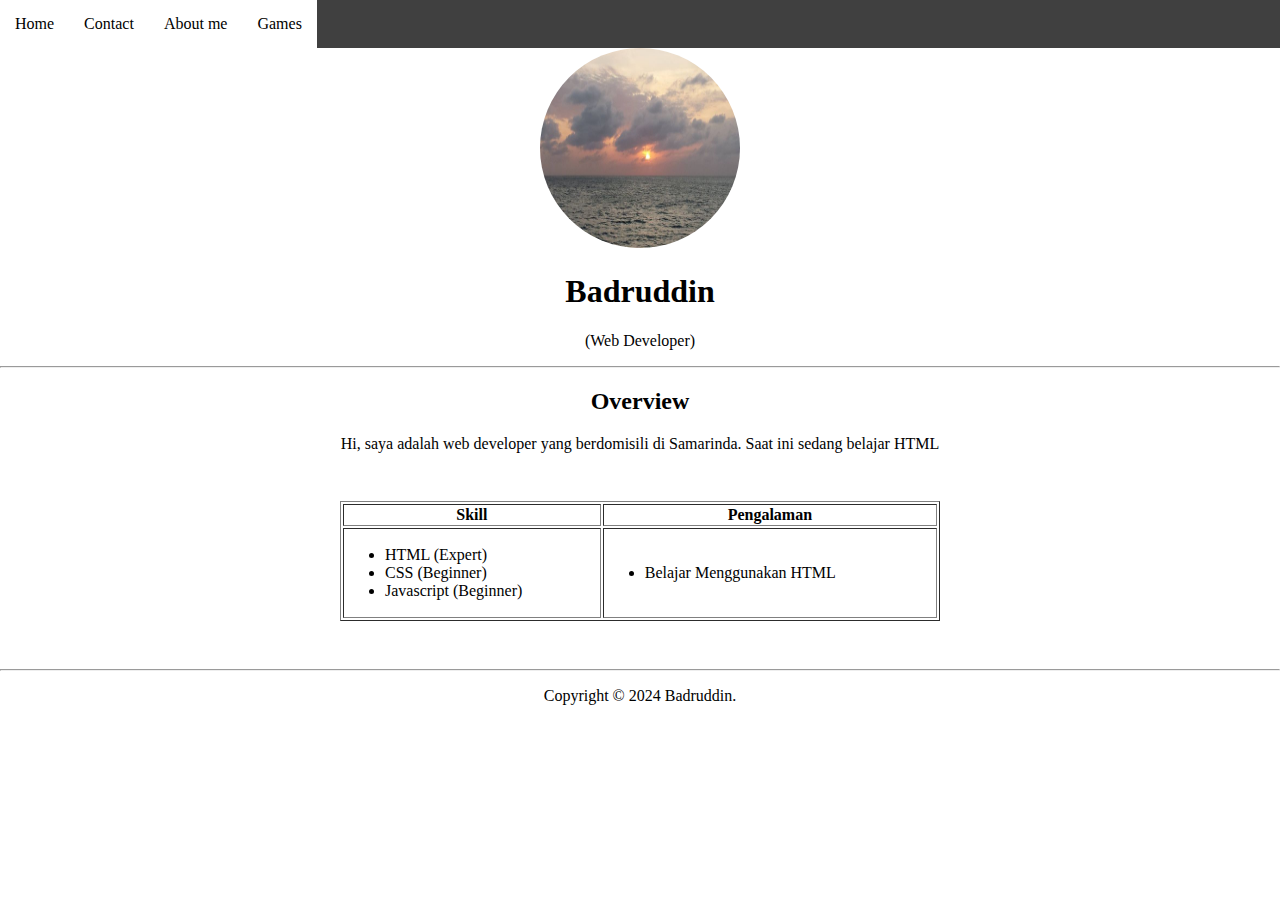
<file: index.html>
<!DOCTYPE html>
<html lang="en">

<head>
    <meta charset="UTF-8">
    <meta name="viewport" content="width=device-width, initial-scale=1.0">
    <link rel="stylesheet" href="style.css">
    <title>Badruddin Personal Website</title>
</head>

<body>
    <nav class="navbar">
      <ul>
        <li><a href="index.html">Home</a> </li>
        <li><a href="contact.html">Contact</a></li>
        <li><a href="about.html">About me</a></li>
        <li><a href="games.html">Games</a></li>
    </nav>
    
    <header style="text-align: center;">
        <img src="image/foto-profile.jpg" width="200" height="200" style="border-radius: 50%;"/>
        <h1>Badruddin</h1>
        <p>(Web Developer)</p>
    </header>

    <hr />

    <article style="text-align: center;">
        <h2>Overview</h2>
        <p>
            Hi, saya adalah web developer yang berdomisili di Samarinda.
            Saat ini sedang belajar HTML
        </p>
    </article>

    <div style="max-width: 600px; margin: 3em auto">
        <table border="1" width="100%">
            <thead>
                <tr>
                    <th>Skill</th>
                    <th>Pengalaman</th>
                </tr>
            </thead>
            <tbody>
                <tr>
                    <td>
                        <ul>
                            <li>HTML (Expert)</li>
                            <li>CSS (Beginner)</li>
                            <li>Javascript (Beginner)</li>
                        </ul>
                    </td>
                    <td>
                        <ul>
                            <li>Belajar Menggunakan HTML</li>
                        </ul>
                    </td>
                </tr>
            </tbody>
        </table>
    </div>

    <hr>
    <footer style="text-align: center;">
        <p>Copyright &copy; 2024 Badruddin.</p>
    </footer>
</body>
</html>
</file>
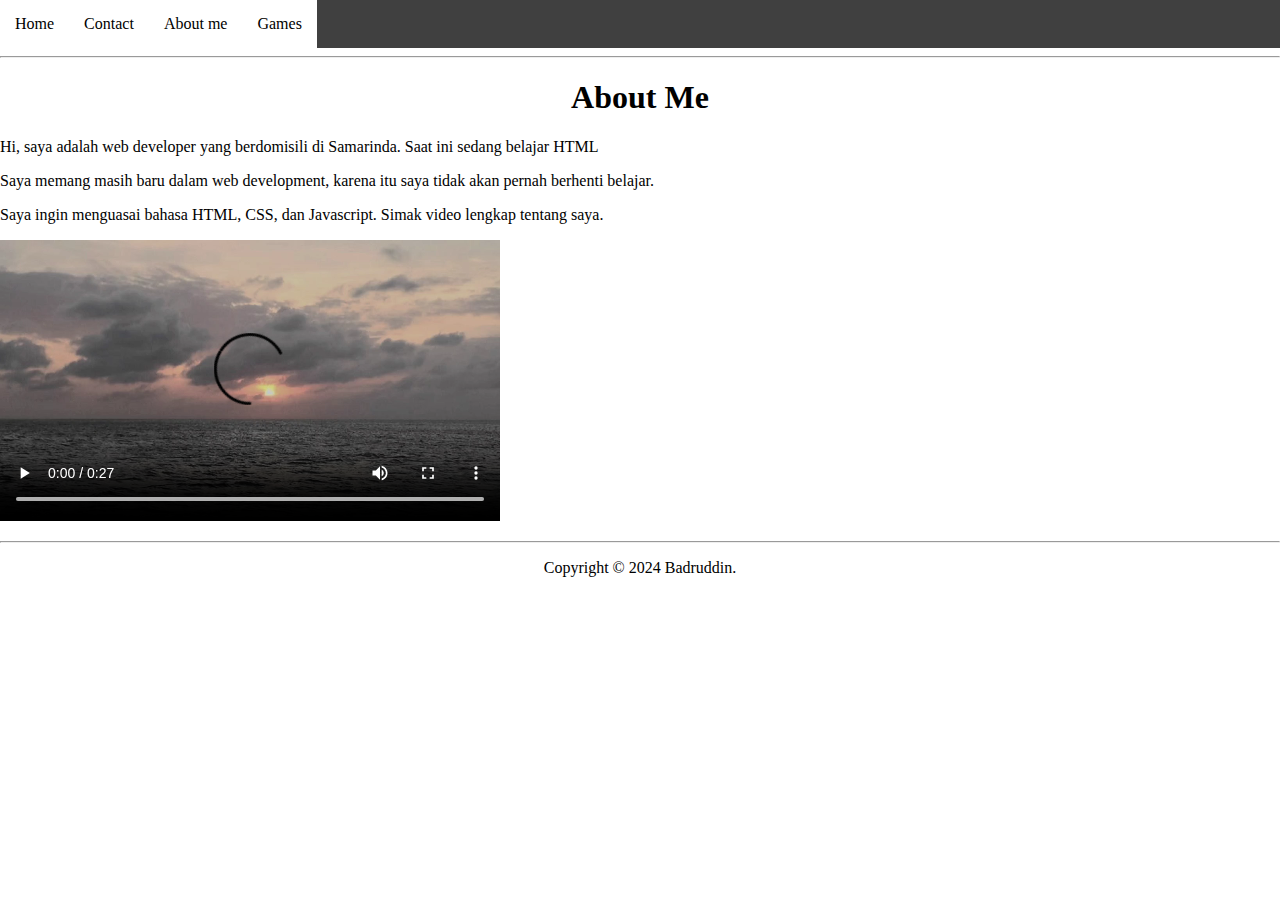
<file: about.html>
<!DOCTYPE html>
<html lang="en">

<head>
    <meta charset="UTF-8">
    <meta name="viewport" content="width=device-width, initial-scale=1.0">
    <link rel="stylesheet" href="style.css">
    <title>Personal Website</title>
</head>

<body>
    <nav class="navbar">
      <ul>
        <li><a href="index.html">Home</a> </li>
        <li><a href="contact.html">Contact</a></li>
        <li><a href="about.html">About me</a></li>
        <li><a href="games.html">Games</a></li>
       </ul>
    </nav>

    <hr />

    <article>
        <h1>About Me</h1>
        <p>
            Hi, saya adalah web developer yang berdomisili di Samarinda.
            Saat ini sedang belajar HTML
        </p>
        <p>
            Saya memang masih baru dalam web development, karena itu
            saya tidak akan pernah berhenti belajar.
        </p>
        <p>
            Saya ingin menguasai bahasa HTML, CSS, dan Javascript.
            Simak video lengkap tentang saya.
        </p>
        <p>
            <video width="500px" controls loop>
                <source src="video/video-about.webm" type="video/webm"
            </video>
        </p>
    </article>

    <hr>
    <footer style="text-align: center;">
        <p>Copyright &copy; 2024 Badruddin.</p>
    </footer>
</body>
</html>
</file>
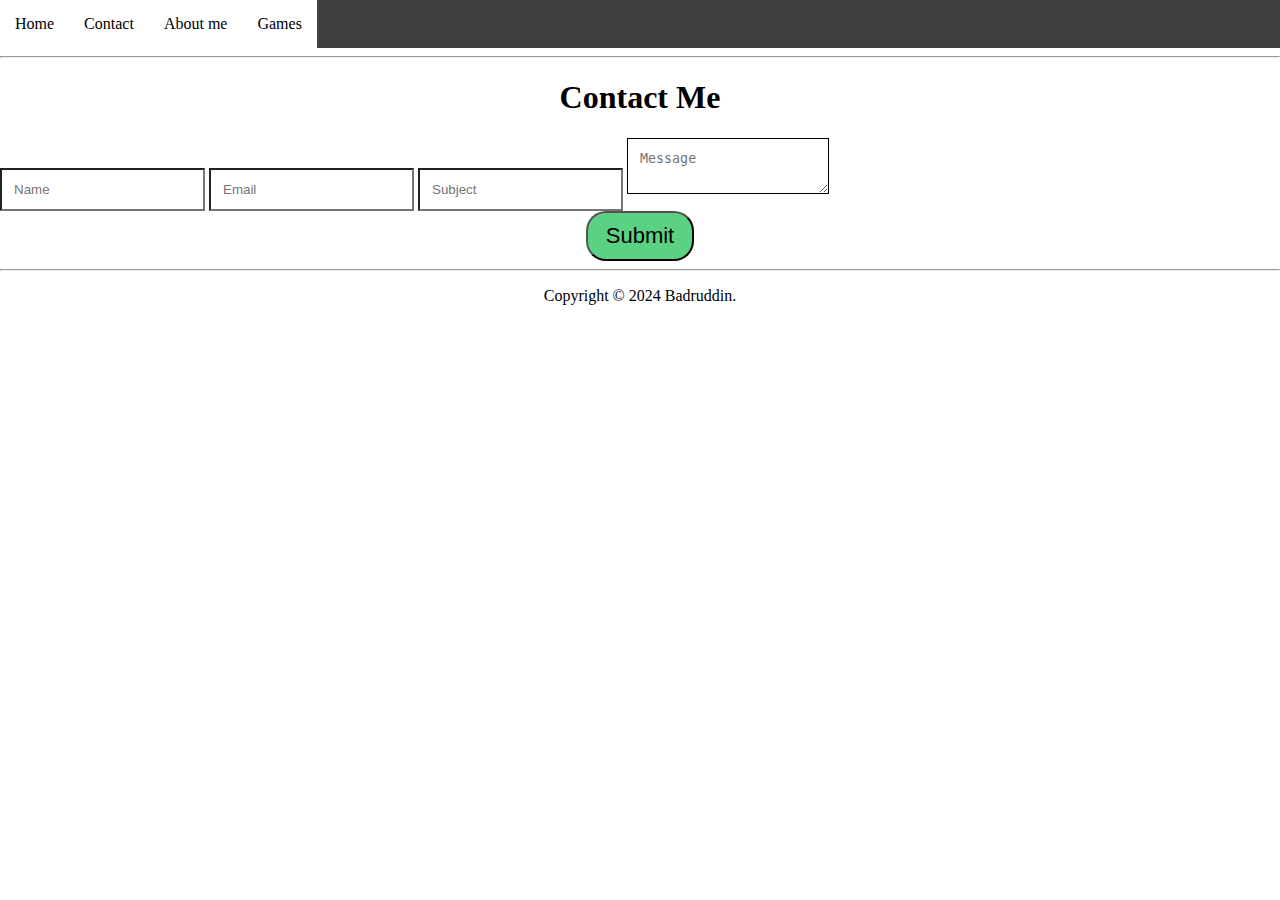
<file: contact.html>
<!DOCTYPE html>
<html lang="en">

<head>
    <meta charset="UTF-8">
    <meta name="viewport" content="width=device-width, initial-scale=1.0">
    <link rel="stylesheet" href="style.css">
    <title>Personal Website</title>
</head>

<body>
    <nav class="navbar">
      <ul>
        <li><a href="index.html">Home</a> </li>
        <li><a href="contact.html">Contact</a></li>
        <li><a href="about.html">About me</a></li>
        <li><a href="games.html">Games</a></li>
    </nav>

    <hr />

    <div>
        <h1>Contact Me</h1>
        <form action="https://formsubmit.co/pemulihan16381@gmail.com" method="POST">
            <input type="text" name="text" required placeholder="Name">
            <input type="email" name="email" required placeholder="Email">
            <input type="text" name="subject" required placeholder="Subject">
            <textarea name="msg" required placeholder="Message"></textarea>
            <button type="submit">Submit</button>
        </form>
    </div>

    <hr>
    <footer style="text-align: center;">
        <p>Copyright &copy; 2024 Badruddin.</p>
    </footer>
</body>
</html>
</file>
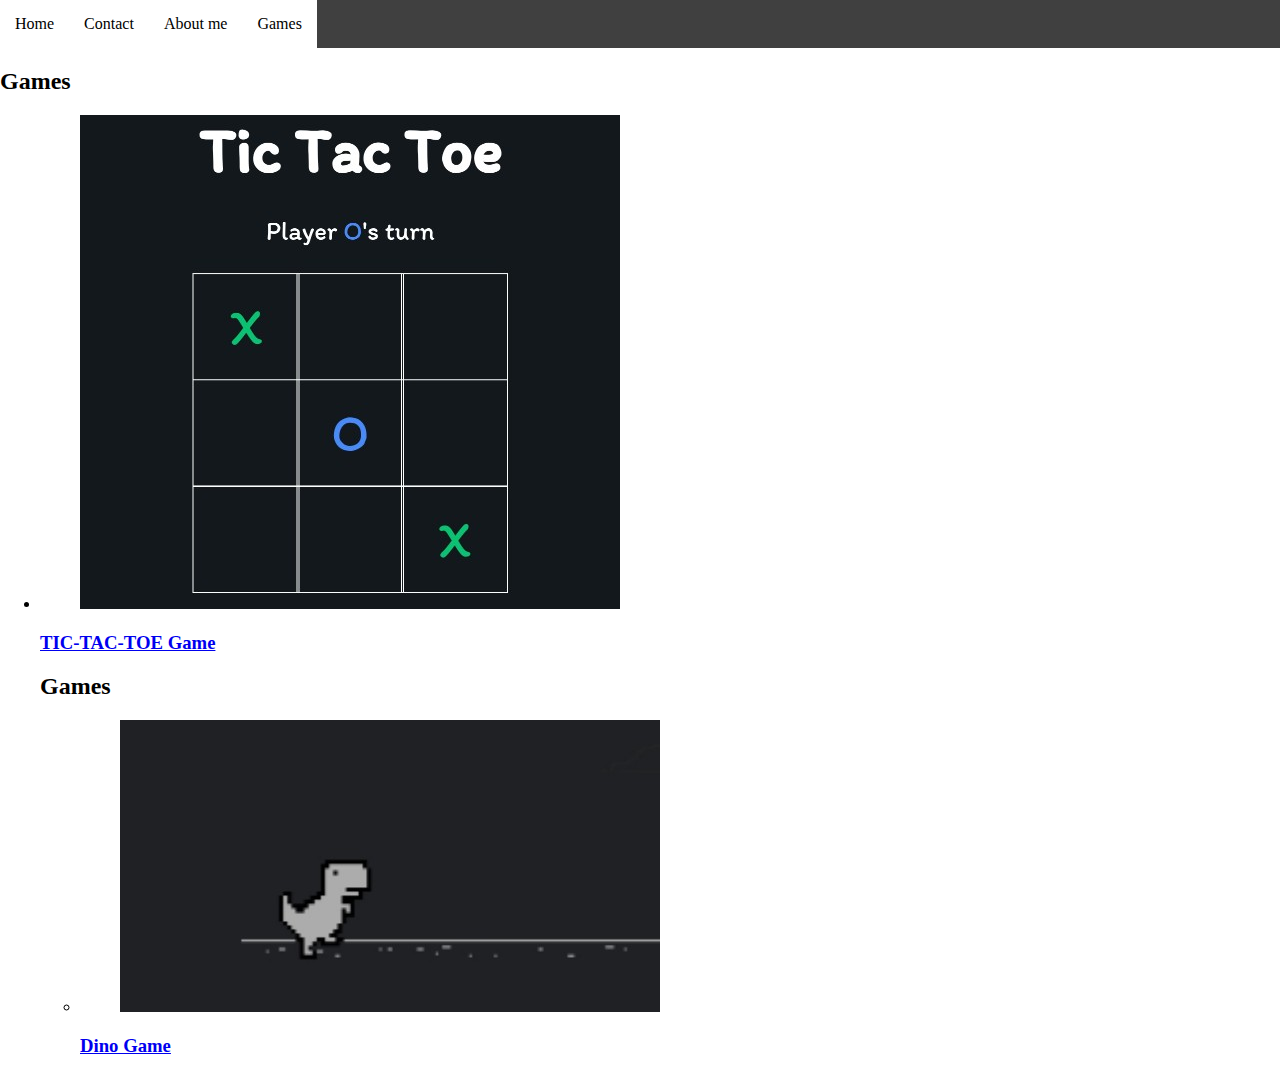
<file: games.html>
<!DOCTYPE html>
<html>

<head>
  <meta charset="UTF-8">
  <meta name="viewport" content="width=device-width, initial-scale=1">
  <link rel="stylesheet" href="style.css">
  <title>Games</title>
</head>

<body>
    <nav class="navbar">
      <ul>
        <li><a href="index.html">Home</a> </li>
        <li><a href="contact.html">Contact</a></li>
        <li><a href="about.html">About me</a></li>
        <li><a href="games.html">Games</a></li>
    </nav>
  
 <article class="games" data-page="games">

        <header>
          <h2 class="h2 article-title">Games</h2>
        </header>

        <section class="blog-posts">

          <ul class="blog-posts-list">

            <li class="blog-post-item">
              <a href="https://xyzboyyy.github.io/tic-tac-toe/">

                <figure class="blog-banner-box">
                  <img src="image/games-1.jpg" alt="TIC-TAC-TOE" loading="lazy">
                </figure>

                <div class="blog-content">

                  <div class="blog-meta">
                   
                  </div>

                  <h3 class="h3 blog-item-title">TIC-TAC-TOE Game</h3>

                </div>

              </a>
            </li>
   <article class="games" data-page="games">

        <header>
          <h2 class="h2 article-title">Games</h2>
        </header>

        <section class="blog-posts">

          <ul class="blog-posts-list">

            <li class="blog-post-item">
              <a href="https://xyzboyyy.github.io/dino-games/">

                <figure class="blog-banner-box">
                  <img src="image/games-2.jpg" alt="dino-game" loading ="lazy">
                </figure>

                <div class="blog-content">

                  <div class="blog-meta">
                   
                  </div>

                  <h3 class="h3 blog-item-title">Dino Game</h3>

                </div>

              </a>
            </li>
</body>

</html>
</file>
<file: style.css>
body{
  margin: 0px;
}
main{
  margin-left: 20px;
  margin-right: 20px;
}
h1{
  text-align: center;
}
.navbar ul{
  list-style-type: none;
  background-color: hsl(0, 0%, 25%);
  padding: 0px;
  margin: 0px;
  overflow: hidden;
}
.navbar a{
  color: black;
  text-decoration: none;
  padding: 15px;
  display: block;
  text-align: center;
}
.navbar a:hover{
  background-image: hsl(0, 0%, 10%)
}
.navbar li{
  float: left;
}
* { 
  background-color: white;
}
textarea {
  border-color: black;
  padding: 12px;
}

input {
  padding: 12px;
}

button {
  background-color: #5bd183;
  border-radius: 20px;
  border-color: black;
  font-size: 22px;
  padding: 10px 18px;
  text-align: center;
  display: flex;
  margin: auto;
}

button:hover {
  opacity: 80%;
  cursor: pointer;
}
</file>
